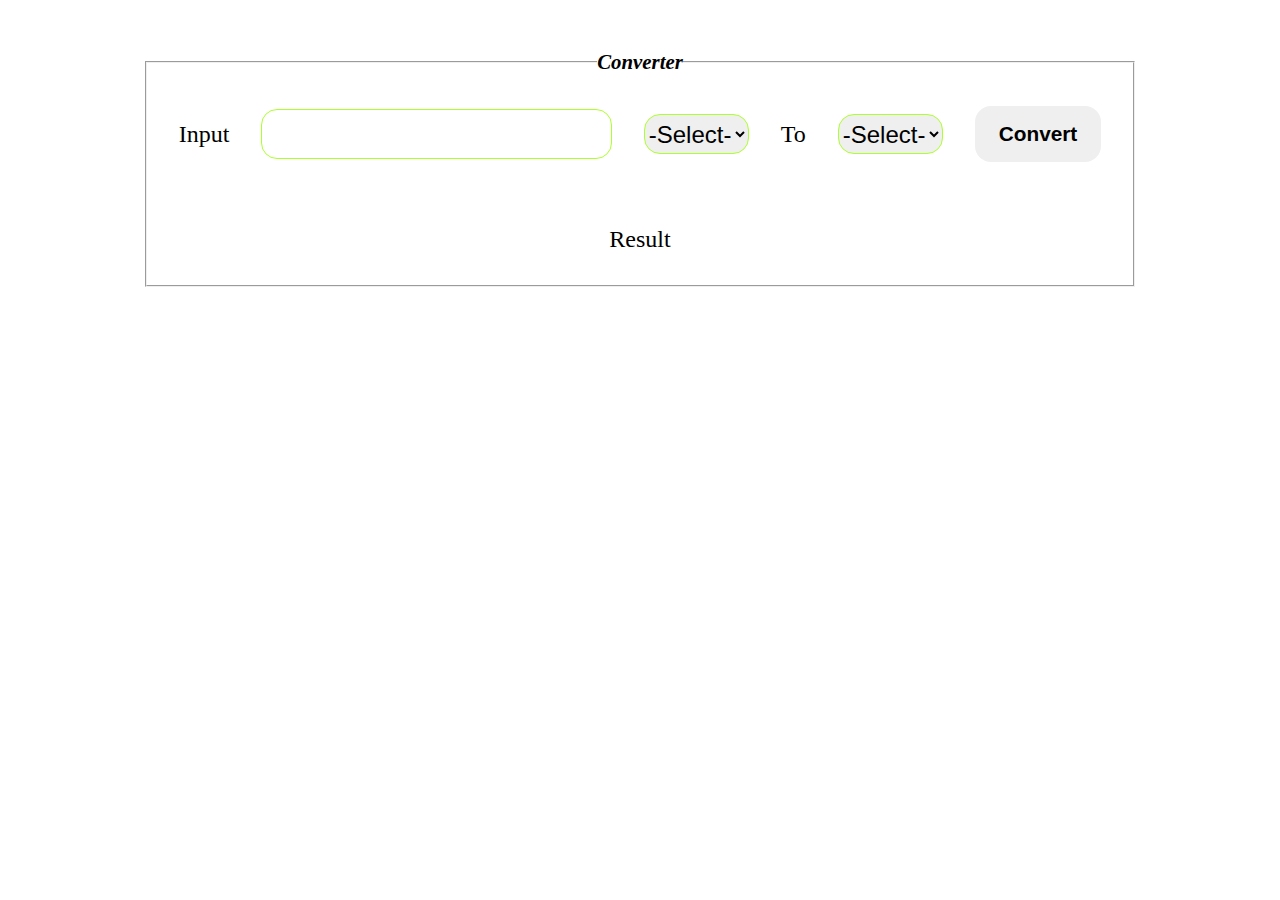
<file: Unit Converter/index.html>
<!DOCTYPE html>
<html lang="en">

<head>
    <meta charset="UTF-8">
    <meta name="viewport" content="width=device-width, initial-scale=1.0">
    <title>Converter</title>
    <link rel="stylesheet" href="style.css">
</head>

<body>
    <fieldset>
        <legend>Converter</legend>
        <div class="input">
            <p>Input</p>
            <input type="text" name="Input" id="input">
            <select id="InputChoice">
                <option value=""> -Select- </option>
                <option value="m">m</option>
                <option value="cm">cm</option>
                <option value="Km">Km</option>
            </select>
            <p>To</p>
            <select id="OutputChoice">
                <option value=""> -Select- </option>
                <option value="m">m</option>
                <option value="cm">cm</option>
                <option value="Km">Km</option>
            </select>
            <button id="convert" onclick="Convert()">Convert</button>
        </div>
        <p id="display">Result</p>
        <p style="display: none;" id="result"><span id="inputValue"></span> <span id="inputSelect"></span> is equal to
            <span id="outputValue"></span> <span id="outputSelect"></span></p>
    </fieldset>
    <script>
        function Convert() {
            let InputChoice = document.getElementById("InputChoice").value;
            let OutputChoice = document.getElementById("OutputChoice").value;

            let input = document.getElementById("input").value;
            document.getElementById("display").style.display = "none";
            function meterToCent(number, given, conversion){
                if(given === "m" && conversion === "cm"){
                    number = number * 100;
                }
                return number;
            }
            const meter = meterToCent(input, InputChoice, OutputChoice);
            function centToMeter(number, given, conversion){
                if(given === "cm" && conversion === "m"){
                    number = number / 100;
                }
                return number;
            }
            const Cent = centToMeter(input, InputChoice, OutputChoice);
            function meterToKm(number, given, conversion){
                if(given === "m" && conversion === "Km"){
                    number = number * 1000;
                }
                return number;
            }
            const Km = meterToKm(input, InputChoice, OutputChoice);
            function KmToMeter(number, given, conversion){
                if(given === "Km" && conversion === "m"){
                    number = number / 1000;
                }
                return number;
            }
            const meterKm = KmToMeter(input, InputChoice, OutputChoice);
            document.getElementById("inputValue").innerHTML = input;
            document.getElementById("inputSelect").innerHTML = InputChoice;
            document.getElementById("outputSelect").innerHTML = OutputChoice;
            document.getElementById("outputValue").innerHTML = meterKm;
            document.getElementById("result").style.display = "block"
        }
    </script>
</body>

</html>
</file>
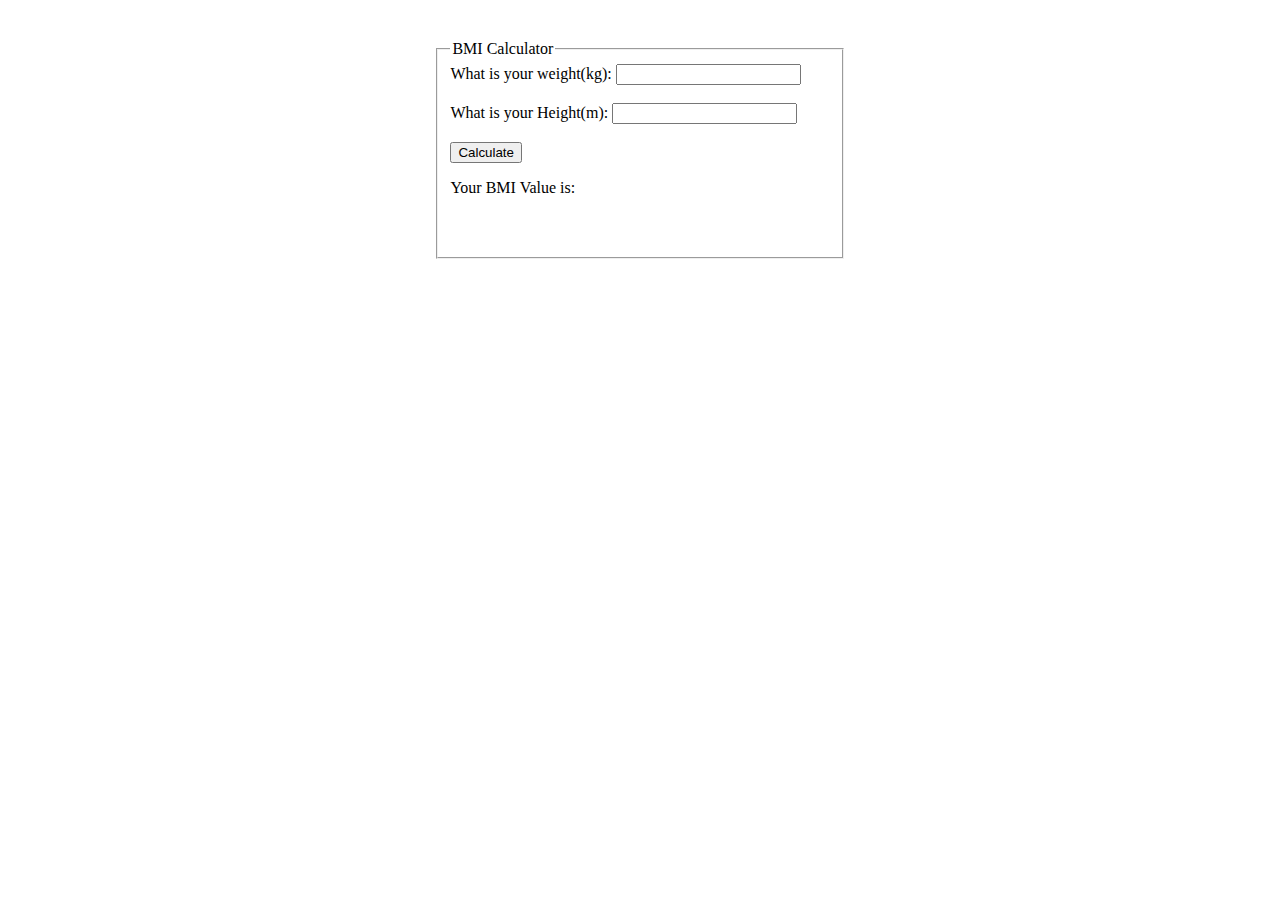
<file: BMI calculator/BMI.html>
<!DOCTYPE html>
<html lang="en">
<head>
    <meta charset="UTF-8">
    <meta name="viewport" content="width=device-width, initial-scale=1.0">
    <title>Task Two</title>
</head>
<body>
    <fieldset style="width: 30%; margin: 40px auto;">
        <legend>BMI Calculator</legend>
        What is your weight(kg): 
        <input type="text" name="weight" id="weight"><br><br>
        What is your Height(m): 
        <input type="text" name="height" id="height"><br><br>
        <input type="button" value="Calculate" onclick="CalculateBMI()"><br>
        <p>Your BMI Value is: <span id="valueOfBMI"></span></p><br>
        <p id="comment"></p>
    </fieldset>
    <div style="width: 30%; margin: 20px auto;">
        <img src="Images/underweight.jpg" alt="" style="margin: 40px 80px; display: none;" width="300px" id="underweight">
        <img src="Images/perfect.jpg" alt="" style="margin: 40px 80px; display: none;" width="300px" id="perfect">
        <img src="Images/overweight.jpg" alt="" style="margin: 40px 80px; display: none;" width="300px" id="overweight">
        <img src="Images/mota.jpg" alt="" style="margin: 40px 80px; display: none;" width="300px" id="mota">
    </div>
    
    <script>
        function CalculateBMI(){
            let humanWeight = document.getElementById('weight').value;
            let humanHeight = document.getElementById('height').value;
            let BMIValue = document.getElementById('valueOfBMI');
            let comment = document.getElementById('comment');
            let BMI = (humanWeight / humanHeight**2).toFixed(2);
            if(BMI<18.5){
                BMIValue.innerHTML = BMI;
                comment.textContent = "you are underweight";
                document.getElementById('underweight').style.display = 'block';
            }else if(BMI >= 18.5 && BMI <= 24.9){
                BMIValue.innerHTML = BMI;
                comment.textContent = "you are normal";
                document.getElementById('perfect').style.display = 'block';
            }else if(BMI >= 25 && BMI <= 29.9){
                BMIValue.innerHTML = BMI;
                comment.textContent = "you are overweight"
                document.getElementById('overweight').style.display = 'block';
            }else{
                BMIValue.innerHTML = BMI;
                comment.textContent = "you are obese"
                document.getElementById('mota').style.display = 'block';
            }
        }
    </script>
</body>
</html>
</file>
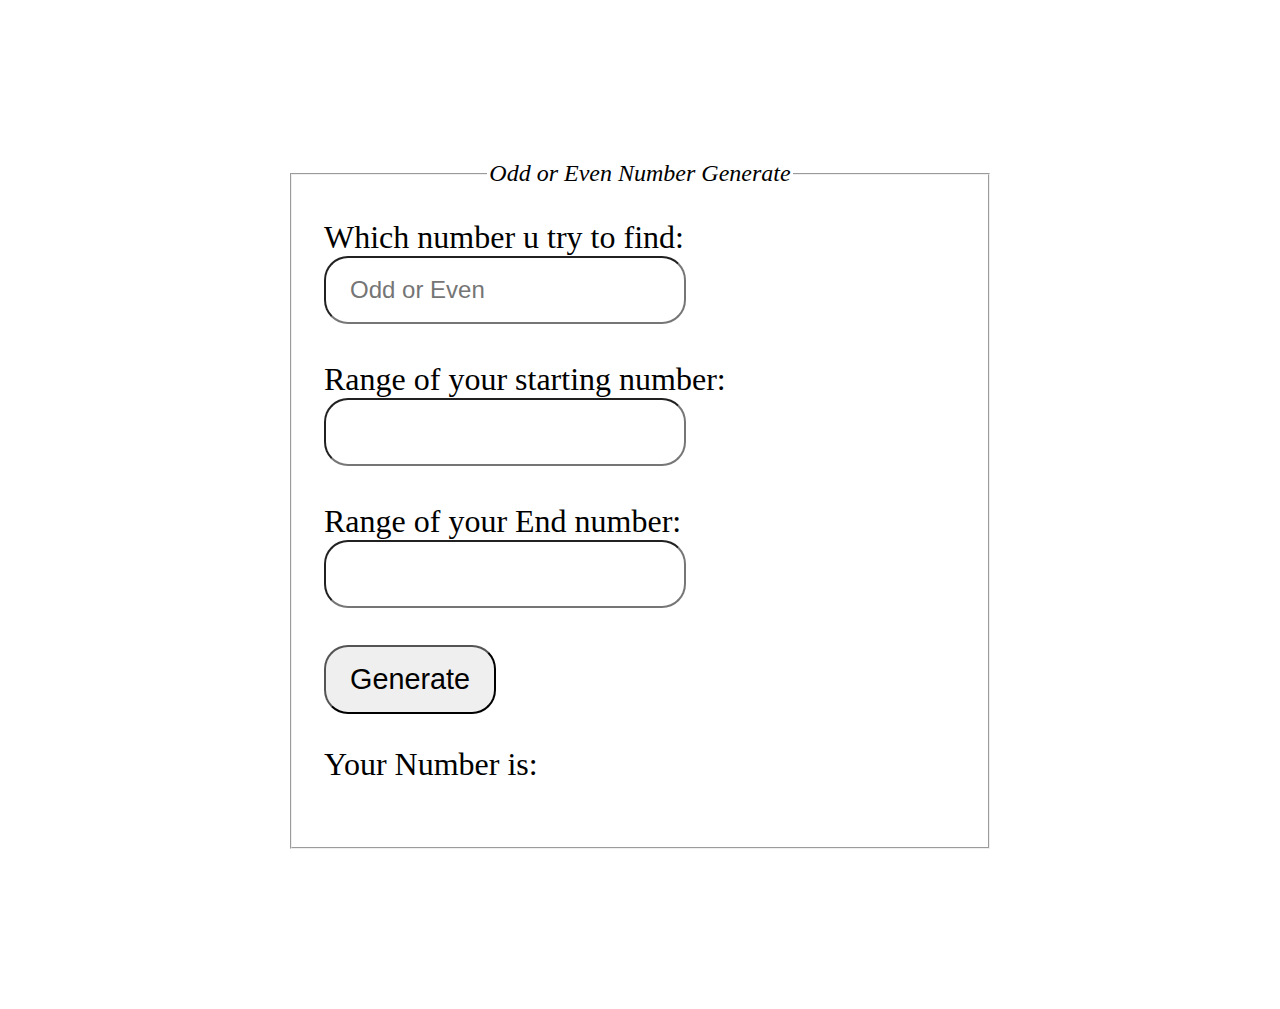
<file: generateAOddOrEvenNumberList/generateAOddOrEvenNumberList.html>
<!DOCTYPE html>
<html lang="en">

<head>
    <meta charset="UTF-8">
    <meta name="viewport" content="width=device-width, initial-scale=1.0">
    <title>Odd or Even Number</title>
    <style>
        fieldset{
            width: 50%;
            margin: 10rem auto;
            padding: 2rem;
            font-size: 2rem;
        }

        legend{
            text-align: center;
            font-size: 1.5rem;
            font-style: italic;
        }

        input[type="text"], input[type="number"]{
            height: 2rem;
            font-size: 1.5rem;
            padding: 1rem 1.5rem;
            border-radius: 1.5rem;
        }

        input[type="button"]{
            font-size: 1.8rem;
            padding: 1rem 1.5rem;
            cursor: pointer;
            border-radius: 1.5rem;
        }
    </style>
</head>

<body>
    <fieldset>
        <legend>Odd or Even Number Generate</legend>
        Which number u try to find:
        <input type="text" id="odd-even" placeholder="Odd or Even"><br><br>
        Range of your starting number:
        <input type="number" name="number" id="first-range"><br><br>
        Range of your End number:
        <input type="number" name="number" id="end-range"><br><br>
        <input type="button" value="Generate" onclick="Generate()">
        <p>Your <span id="choice"></span> Number is: <span id="oddEven"></span></p>
    </fieldset>

    <script>
        function Generate() {
            let choice = document.getElementById('odd-even').value;
            document.getElementById('choice').innerHTML = choice;
            let firstRange = parseInt(document.getElementById('first-range').value);
            let endRange = parseInt(document.getElementById('end-range').value);
            let oddEven = [];
            if(choice == 'even'){
                for(firstRange; firstRange<=endRange; firstRange++){
                    if(firstRange % 2 === 0){
                        oddEven.push(firstRange);
                    }
                }
            }
            if(choice == 'odd'){
                for(firstRange; firstRange<=endRange; firstRange++){
                    if(firstRange % 2 !== 0){
                        oddEven.push(firstRange);
                    }
                }
            }
            document.getElementById('oddEven').innerHTML = oddEven;
        }
    </script>
</body>

</html>
</file>
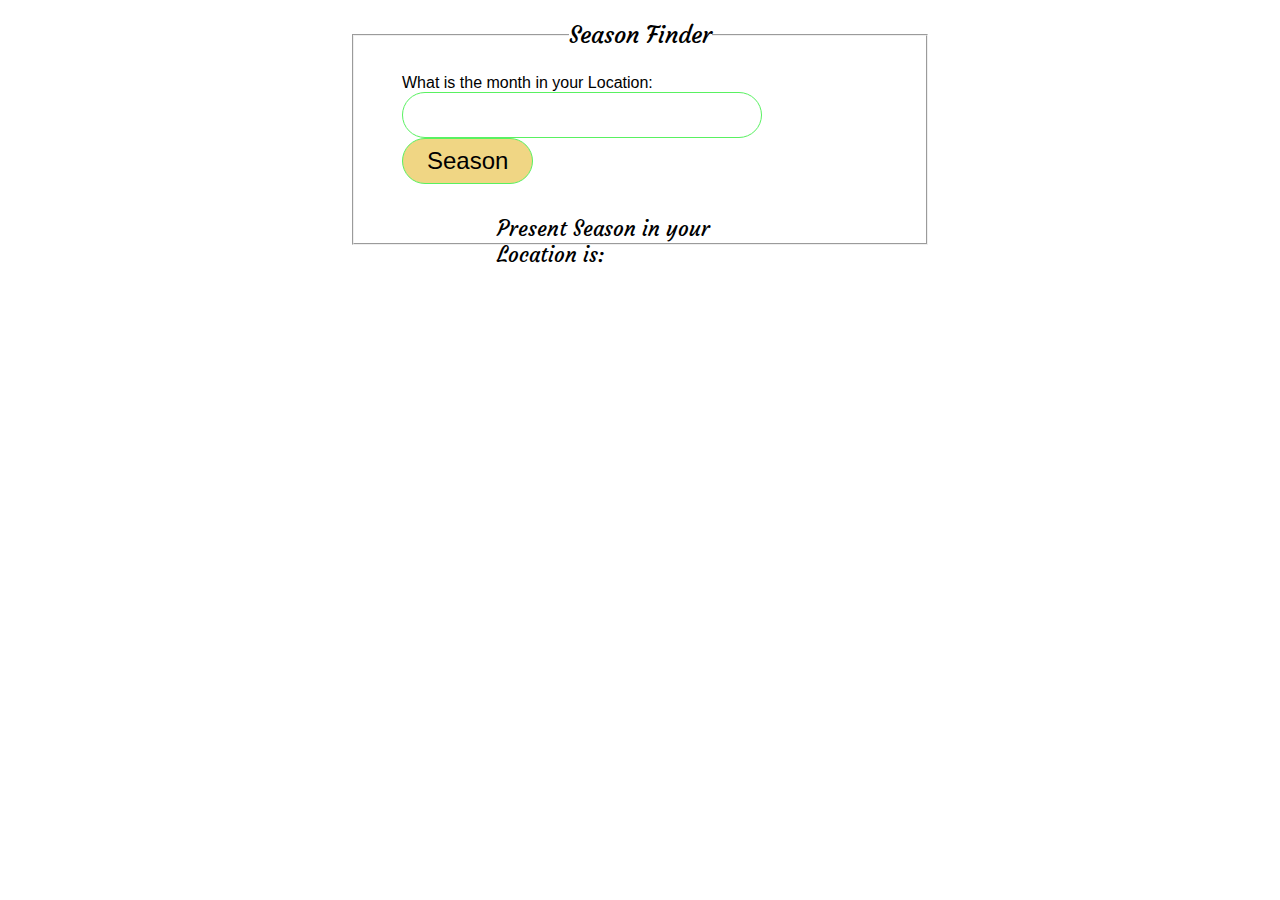
<file: Get Season Of Location after given Month/season.html>
<!DOCTYPE html>
<html lang="en">

<head>
    <meta charset="UTF-8">
    <meta name="viewport" content="width=device-width, initial-scale=1.0">
    <title>Season Finder</title>
    <link rel="stylesheet" href="style.css">
</head>

<body>
    <fieldset id="container">
        <legend>Season Finder</legend>
        What is the month in your Location:
        <input type="text" id="month">
        <input type="button" value="Season" onclick="season()">
        <p>Present Season in your Location is: <span id="Season"></span></p>
        <div id="image">
            <h1 id="middle"></h1>
            <img src="Images/Autumn.jpg" alt="Autumn">
        </div>
    </fieldset>
    <script>
        function season() {
            let month = document.getElementById('month').value;
            switch (month) {
                case "December":
                case "January":
                case "February":
                    document.getElementById('Season').innerHTML = "Winter";
                    document.getElementById('middle').innerHTML = "Winter";
                    document.getElementById('image').style.display = 'block';
                    document.getElementById('container').style.height = '90vh';
                    break;
                case "March":
                case "April":
                case "May":
                    document.getElementById('Season').innerHTML = "Spring";
                    document.getElementById('middle').innerHTML = "Spring";
                    document.getElementById('image').style.display = 'block';
                    document.getElementById('container').style.height = '90vh';
                    break;
                case "June":
                case "July":
                case "August":
                    document.getElementById('Season').innerHTML = "Summer";
                    document.getElementById('middle').innerHTML = "Summer";
                    document.getElementById('image').style.display = 'block';
                    document.getElementById('container').style.height = '90vh';
                    break;
                case "September":
                case "October":
                case "November":
                    document.getElementById('Season').innerHTML = "Autumn";
                    document.getElementById('middle').innerHTML = "Autumn";
                    document.getElementById('image').style.display = 'block';
                    document.getElementById('container').style.height = '90vh';
                    break;
                default:
                    document.getElementById('Season').innerHTML = "Invalid Month! Please Check your Month";
                    break;
            }
        }
    </script>
</body>

</html>
</file>
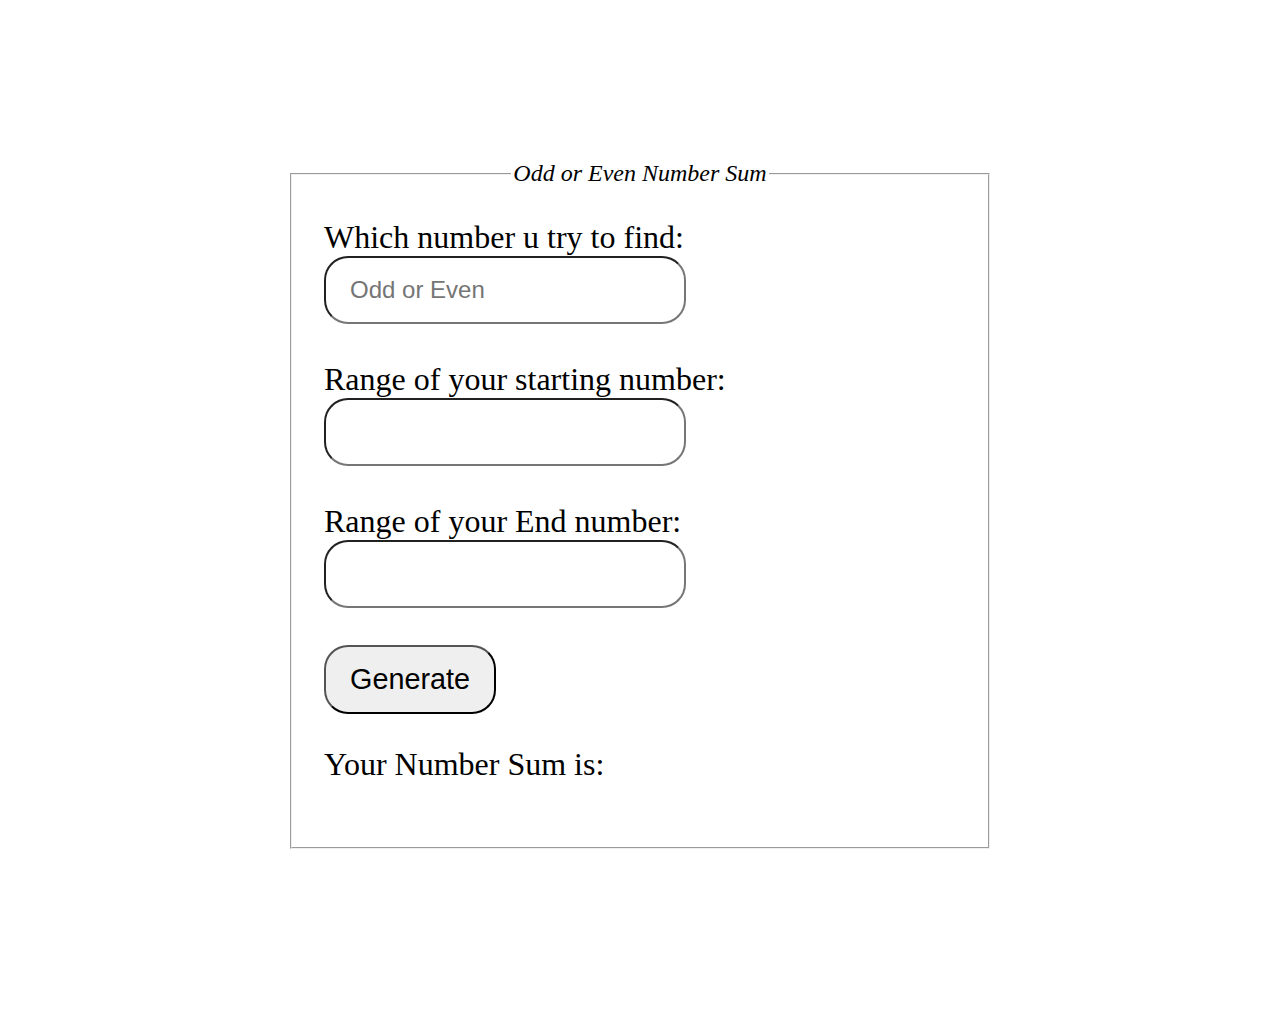
<file: getSumOfAEvenOrOddNumberList/getSumOfAEvenOrOddNumberList.html>
<!DOCTYPE html>
<html lang="en">

<head>
    <meta charset="UTF-8">
    <meta name="viewport" content="width=device-width, initial-scale=1.0">
    <title>Sum of Odd or Even Number</title>
    <style>
        fieldset{
            width: 50%;
            margin: 10rem auto;
            padding: 2rem;
            font-size: 2rem;
        }

        legend{
            text-align: center;
            font-size: 1.5rem;
            font-style: italic;
        }

        input[type="text"], input[type="number"]{
            height: 2rem;
            font-size: 1.5rem;
            padding: 1rem 1.5rem;
            border-radius: 1.5rem;
        }

        input[type="button"]{
            font-size: 1.8rem;
            padding: 1rem 1.5rem;
            cursor: pointer;
            border-radius: 1.5rem;
        }
    </style>
</head>

<body>
    <fieldset>
        <legend>Odd or Even Number Sum</legend>
        Which number u try to find:
        <input type="text" id="odd-even" placeholder="Odd or Even"><br><br>
        Range of your starting number:
        <input type="number" name="number" id="first-range"><br><br>
        Range of your End number:
        <input type="number" name="number" id="end-range"><br><br>
        <input type="button" value="Generate" onclick="Generate()">
        <p>Your <span id="choice"></span> Number Sum is: <span id="sum"></span></p>
    </fieldset>

    <script>
        function Generate() {
            let choice = document.getElementById('odd-even').value;
            document.getElementById('choice').innerHTML = choice;
            let firstRange = parseInt(document.getElementById('first-range').value);
            let endRange = parseInt(document.getElementById('end-range').value);
            let oddEven = [];
            let sum = 0;
            if(choice == 'even'){
                for(firstRange; firstRange<=endRange; firstRange++){
                    if(firstRange % 2 === 0){
                        oddEven.push(firstRange);
                        sum += firstRange;
                    }
                }
            }
            if(choice == 'odd'){
                for(firstRange; firstRange<=endRange; firstRange++){
                    if(firstRange % 2 !== 0){
                        oddEven.push(firstRange);
                        sum += firstRange;
                    }
                }
            }
            document.getElementById('sum').innerHTML = sum;
        }
    </script>
</body>

</html>
</file>
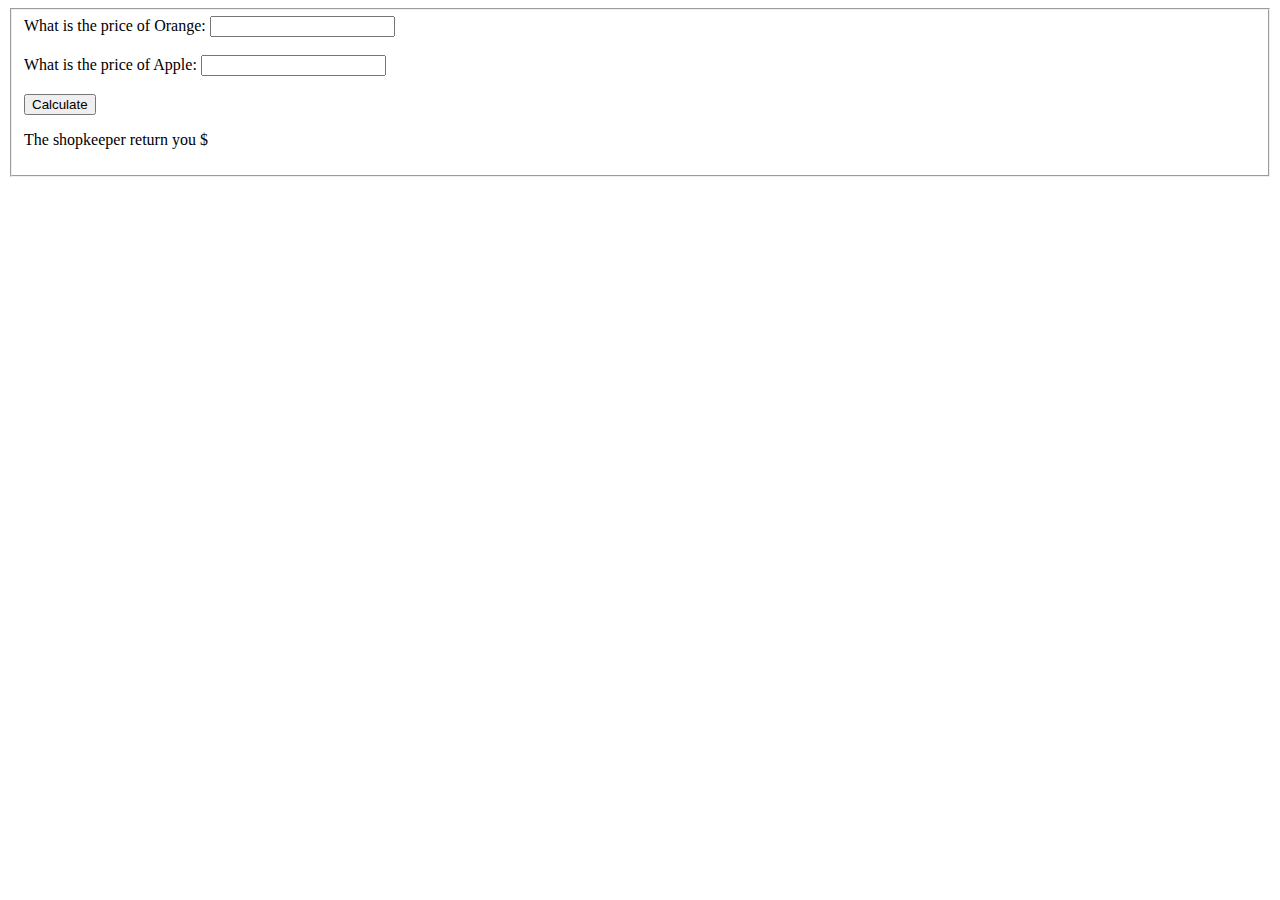
<file: return from shopkepper after buying product/task.html>
<!DOCTYPE html>
<html lang="en">

<head>
    <meta charset="UTF-8">
    <meta name="viewport" content="width=device-width, initial-scale=1.0">
    <title>Task One</title>
    <!-- <script src="https://cdn.tailwindcss.com"></script> -->
</head>

<body>
    <fieldset>
        What is the price of Orange:
        <input type="text" name="" id="orange"><br><br>
        What is the price of Apple:
        <input type="text" name="" id="apple"><br><br>
        <input type="button" onclick="returnPrice()" value="Calculate">
        <p>The shopkeeper return you $<span id="result"></span></p>
    </fieldset>
    <script>
        function returnPrice() {
            var orangePrice = document.getElementById('orange').value;
            var applePrice = document.getElementById('apple').value;
            var backValue = 1000 - (parseInt(orangePrice) + parseInt(applePrice));
            document.getElementById('result').innerHTML = backValue;
        }
    </script>
</body>

</html>
</file>
<file: Unit Converter/style.css>
*{
    margin: 0;
    padding: 0;
    box-sizing: border-box;
}

fieldset{
    width: 40%;
    margin: 50px auto;
    padding: 2rem;
}

legend{
    text-align: center;
    font-style: italic;
    font-size: 1.3rem;
    font-weight: 600;
}

.input{
    display: flex;
    gap: 2rem;
    margin-bottom: 4rem;
    justify-content: center;
    align-items: center;
}

p{
    font-size: 1.5rem;
}

input{
    height: 2.5rem;
    border-radius: 1rem;
    border: 1px solid greenyellow;
    outline: none;
    font-size: 1.5rem;
    padding: 1.5rem 1.2rem;
}

select{
    height: 2.5rem;
    border-radius: 1rem;
    border: 1px solid greenyellow;
    outline: none;
    font-size: 1.5rem;
}

option{
    color: black;
}

#convert{
    padding: 1rem 1.5rem;
    border: none;
    border-radius: 1rem;
    font-size: 1.3rem;
    font-weight: 600;
    cursor: pointer;
}

.convert{
    width: 18%;
}


#display, #result{
    text-align: center;
}
</file>
<file: Get Season Of Location after given Month/style.css>
@import url('https://fonts.googleapis.com/css2?family=Rubik+Scribble&display=swap');
@import url('https://fonts.googleapis.com/css2?family=Courgette&display=swap');
@import url('https://fonts.googleapis.com/css2?family=Press+Start+2P&display=swap');

*{
    margin: 0;
    padding: 0;
    box-sizing: border-box;
    font-family: Arial, Helvetica, sans-serif;
}

fieldset{
    width: 45%;
    height: 25vh;
    margin: 20px auto;
    padding: 1.5rem 3rem;
}

legend{
    font-size: 1.5rem;
    text-align: center;
    font-family: 'Courgette', cursive;
}

input[type="text"]{
    padding: 0.5rem 1.5rem;
    border-radius: 1.8rem;
    outline: none;
    border: 1px solid #59f161;
    font-size: 1.5rem;
}

input[type="button"]{
    padding: 0.5rem 1.5rem;
    border-radius: 1.8rem;
    border: 1px solid #59f161;
    font-size: 1.5rem;
    cursor: pointer;
    background: #f0d684;
}

p{
    font-family: 'Courgette', cursive;
    font-size: 1.3rem;
    width: 60%;
    margin: 2rem auto;
}

span{
    font-family: 'Press Start 2P', system-ui;
    font-size: 1rem;
}

div{
    position: relative;
    width: fit-content;
    display: none;
}

div img{
    width: 100%;
    border-radius: 30px;
}

div h1{
    font-family: 'Rubik Scribble', system-ui;
    position: absolute;
    top: 50%;
    left: 50%;
    transform: translate(-50%, -50%);
    padding: 1rem 2rem;
    background: #59f161;
    border: 1px solid white;
    border-radius: 25px;
}
</file>
